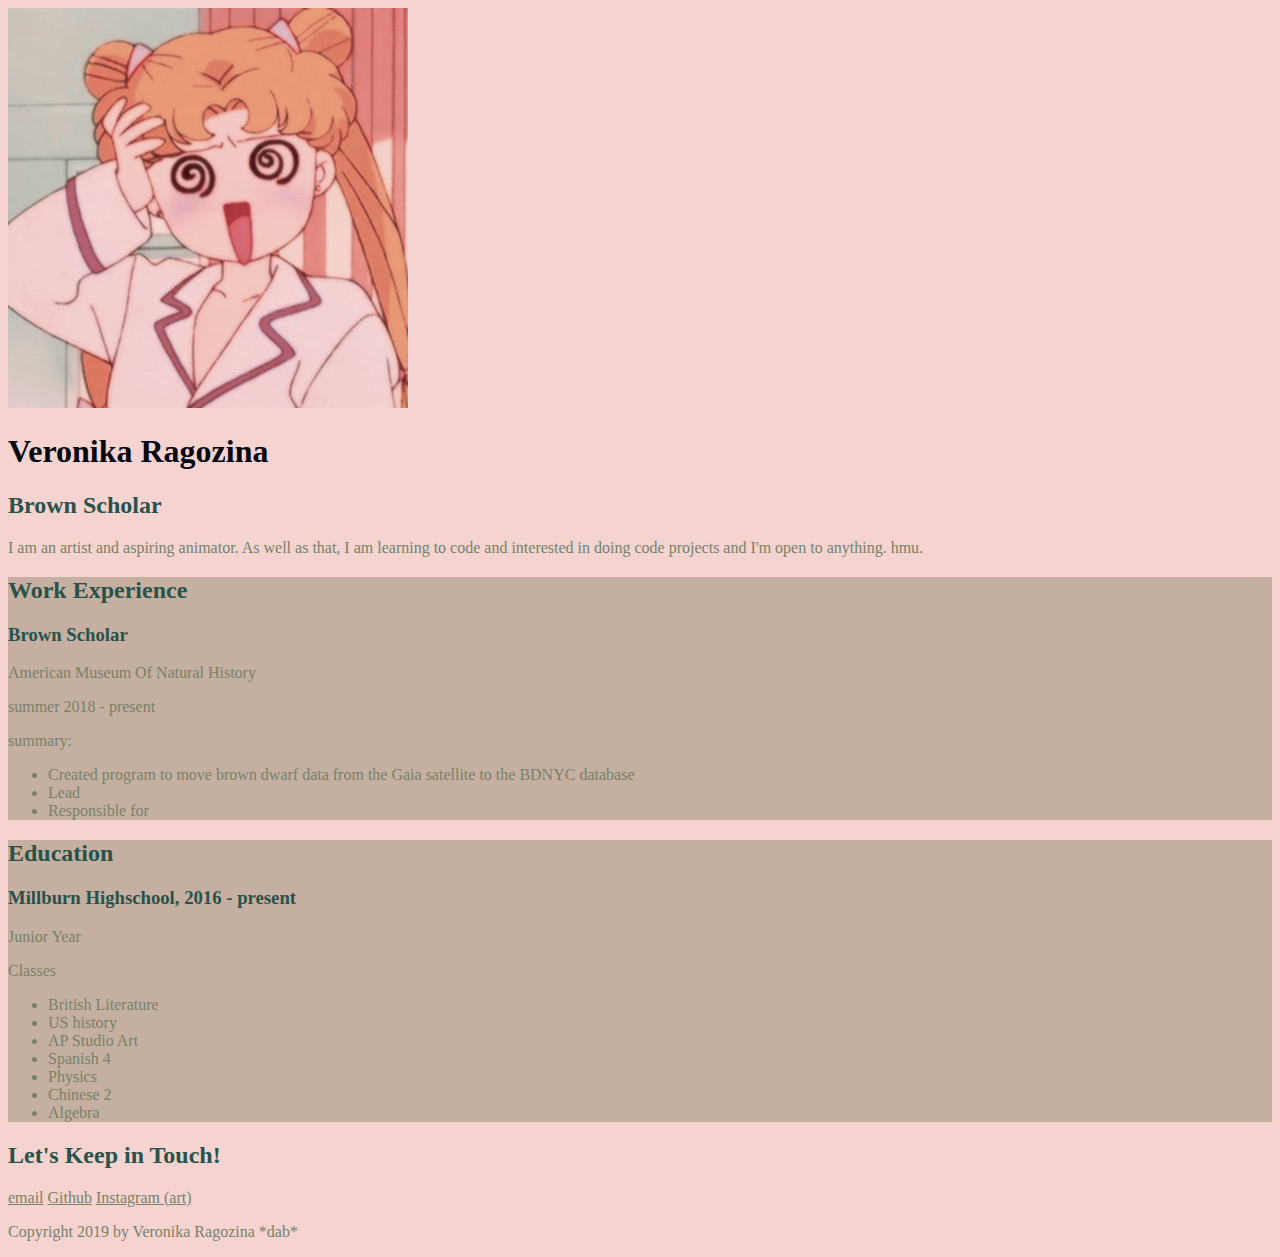
<file: index.html>
<!DOCTYPE html>
<html>
<head>
  <title>Veronika | Resume</title>
  <link rel="stylesheet" href="css/styles.css">
</head>
<body>
  <!-- // Intro -->
  <header>
    <img src="images/anime.png" alt="Veronika Ragozina">
    <h1>Veronika Ragozina</h1>
    <h2>Brown Scholar</h2>
    <tag attribute="value"></tag>
    <p class="summary">I am an artist and aspiring animator. As well as that, I am learning to code and interested in doing code projects and I'm open to anything. hmu.</p>
  </header>

  <main>
    <!-- // Work Experience -->
    <section class="work">
      <h2>Work Experience</h2>

      <!-- Job Details: copy this whole block to add more jobs -->
      <h3>Brown Scholar</h3>
      <p>American Museum Of Natural History</p>
      <p>summer 2018 - present</p>

      <!-- This list can be deleted if you don't want to use it. -->
      <p>summary:</p>
      <ul>
        <li>Created program to move brown dwarf data from the Gaia satellite to the BDNYC database</li>
        <li>Lead</li>
        <li>Responsible for</li>
      </ul>
      <!-- end of Job Details block. -->

    </section>


    <!-- // Education -->
    <section class="education">
      <h2>Education</h2>

      <!-- School details: copy this whole block to add more schools. -->
      <h3>Millburn Highschool, 2016 - present</h3>
      <p>Junior Year</p>

      <!-- Add as many paragraphs as you need. -->
      <p>Classes</p>
      <ul>
      	<li>British Literature</li>
      	<li>US history</li>
      	<li>AP Studio Art</li>
      	<li>Spanish 4</li>
      	<li>Physics</li>
      	<li>Chinese 2</li>
      	<li>Algebra</li>

      <!-- End of school details. -->
    </section>
  </main>

  <!-- // Footer & contact info -->
  <footer>
    <h2>Let's Keep in Touch!</h2>

    <!-- Social media and contact links. Add or remove any networks. -->
    <div>
      <a href="mailto:veronika.ragozinaa@gmail.com">email</a>
      <a href="https://github.com/yeethaw" target="_blank">Github</a>
      <!-- <a href="" target="_blank">Twitter</a>/* --> 
      <a href="http://instagram.com/kaibero" target="_blank">Instagram (art)</a>
    </div>

    <p>Copyright 2019 by Veronika Ragozina *dab*</p>
  </footer>
</body>
</html>
</file>
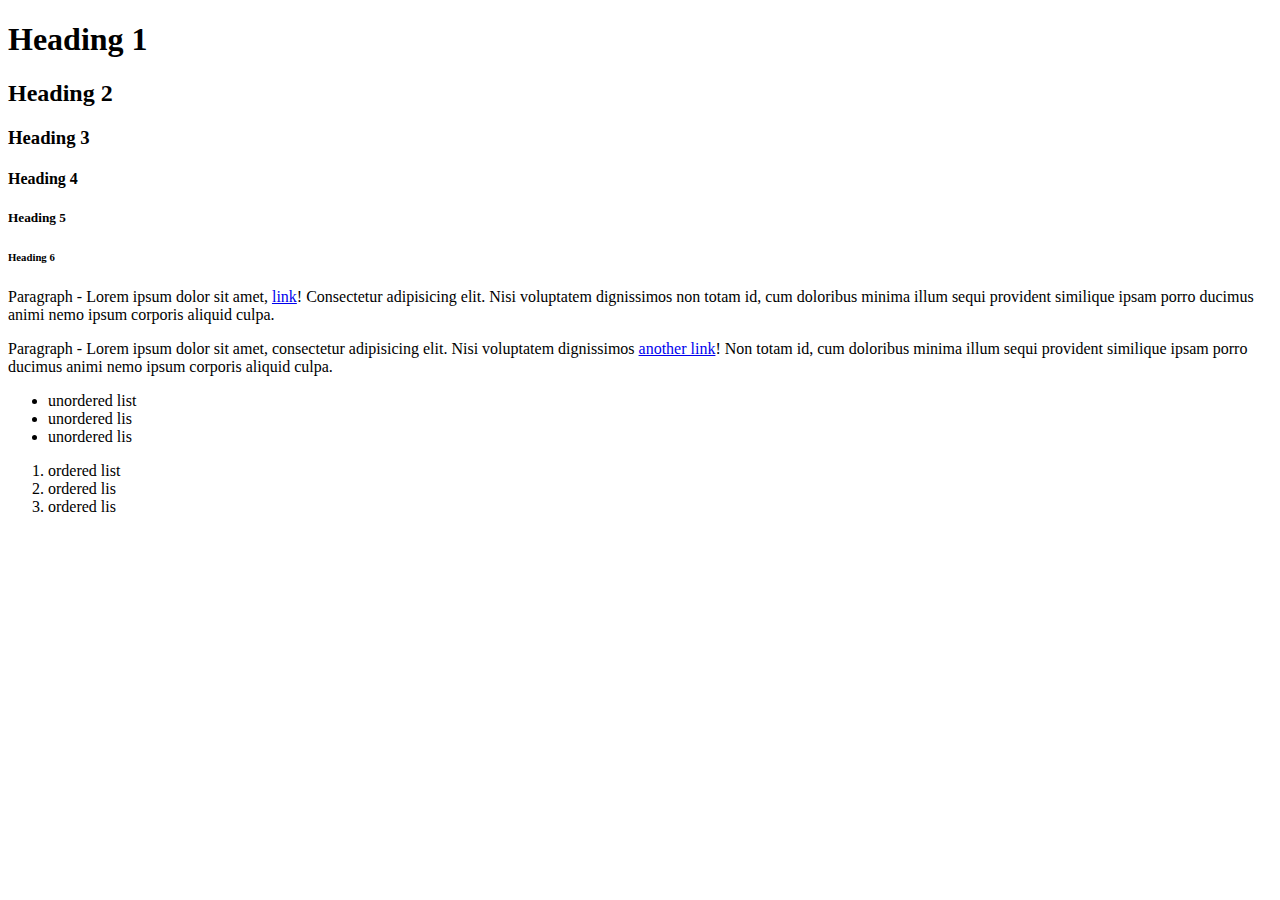
<file: index_tags.html>
<!DOCTYPE html>
<html lang="en">
<head>
  <title>Default HTML styles</title>
</head>
<body>
  <h1>Heading 1</h1>
  <h2>Heading 2</h2>
  <h3>Heading 3</h3>
  <h4>Heading 4</h4>
  <h5>Heading 5</h5>
  <h6>Heading 6</h6>

  <p>Paragraph - Lorem ipsum dolor sit amet, <a href="#">link</a>! Consectetur adipisicing elit. Nisi voluptatem dignissimos non totam id, cum doloribus minima illum sequi provident similique ipsam porro ducimus animi nemo ipsum corporis aliquid culpa.</p>
  <p>Paragraph - Lorem ipsum dolor sit amet, consectetur adipisicing elit. Nisi voluptatem dignissimos <a href="#">another link</a>! Non totam id, cum doloribus minima illum sequi provident similique ipsam porro ducimus animi nemo ipsum corporis aliquid culpa.</p>

  <ul>
    <li>unordered list</li>
    <li>unordered lis</li>
    <li>unordered lis</li>
  </ul>

  <ol>
    <li>ordered list</li>
    <li>ordered lis</li>
    <li>ordered lis</li>
  </ol>
</body>
</html>
</file>
<file: css/styles.css>
/*

*/


body{
	background: #f4d3d0;
}
h1 {
	color :#06070e ;
}
h2 {
	color:#29524a ;
}
h3 {
	color:#29524a;
}
p , li {
	color: #778268;
}
a {
	color: #778268 ;
}
a:hover{
	color: #59f6ff ;
}
.work{
	background: #c5afa0;
}
.education{
	background: #c5afa0;
}
</file>
